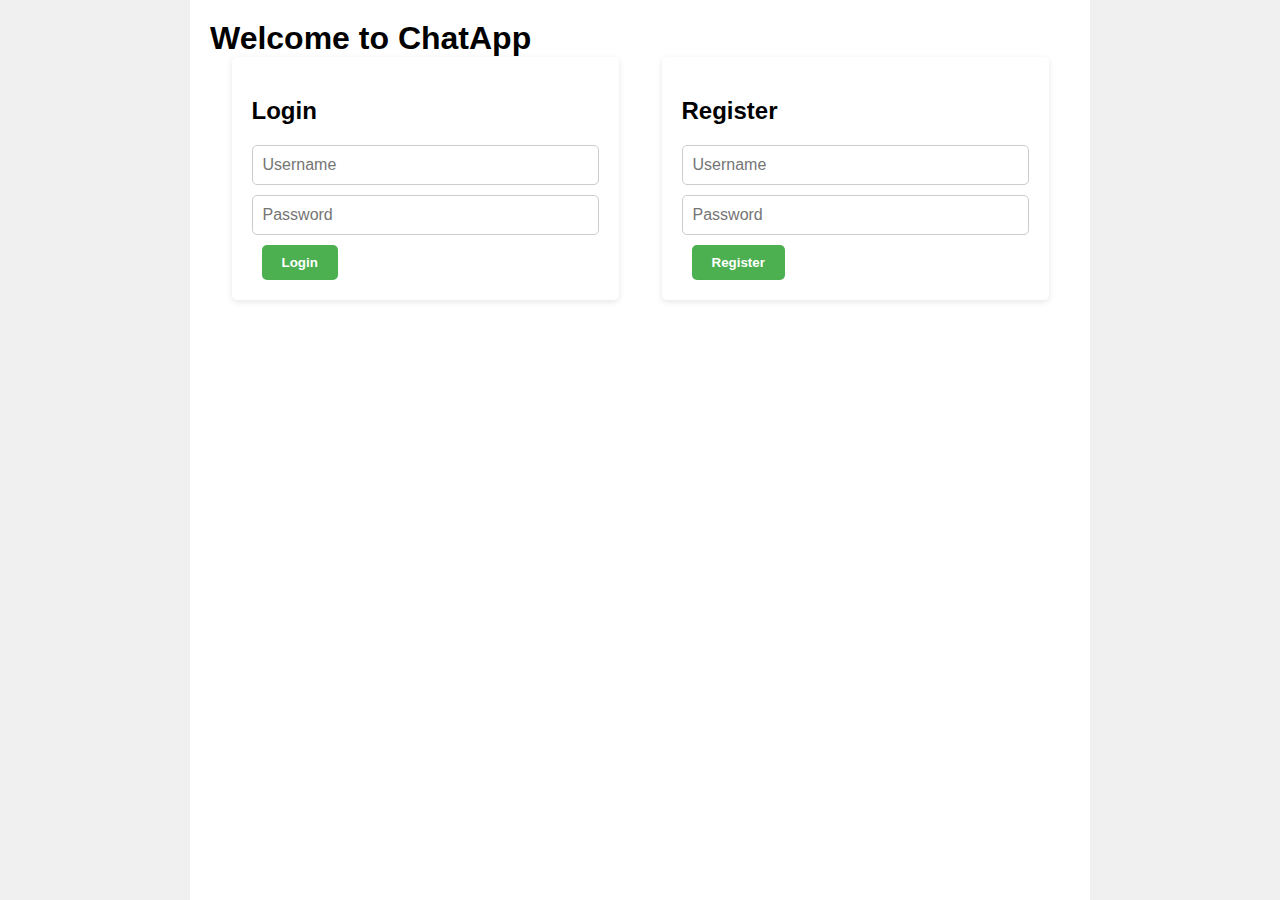
<file: templates/index.html>
<!DOCTYPE html>
<html lang="en">
<head>
<meta charset="UTF-8" />
<meta name="viewport" content="width=device-width, initial-scale=1" />

<title>Chat Forever — Login / Register</title>

<!-- ✅ Google Search Verification -->
<meta name="google-site-verification" content="vt-FvF2rU6cy76sGpKZvwG9s77QPNi2zsIDBFHEuv4k" />

<!-- ✅ SEO Description -->
<meta name="description" content="Chat Forever - Free AI chat website. Create an account to chat for free with AI. No limits, fast, simple." />

<!-- ✅ Sitemap -->
<link rel="sitemap" type="application/xml" href="/static/sitemap.xml">

<link rel="stylesheet" href="/static/css/style.css" />
</head>
<body>
<div class="container">
    <h1>Welcome to ChatApp</h1>
    <div class="forms">
        <form action="/login" method="post" id="loginForm">
            <h2>Login</h2>
            <input type="text" name="username" placeholder="Username" required />
            <input type="password" name="password" placeholder="Password" required />
            <button type="submit">Login</button>
        </form>
        <form action="/register" method="post" id="registerForm">
            <h2>Register</h2>
            <input type="text" name="username" placeholder="Username" required />
            <input type="password" name="password" placeholder="Password" required />
            <button type="submit">Register</button>
        </form>
    </div>
</div>
</body>
</html>
</file>
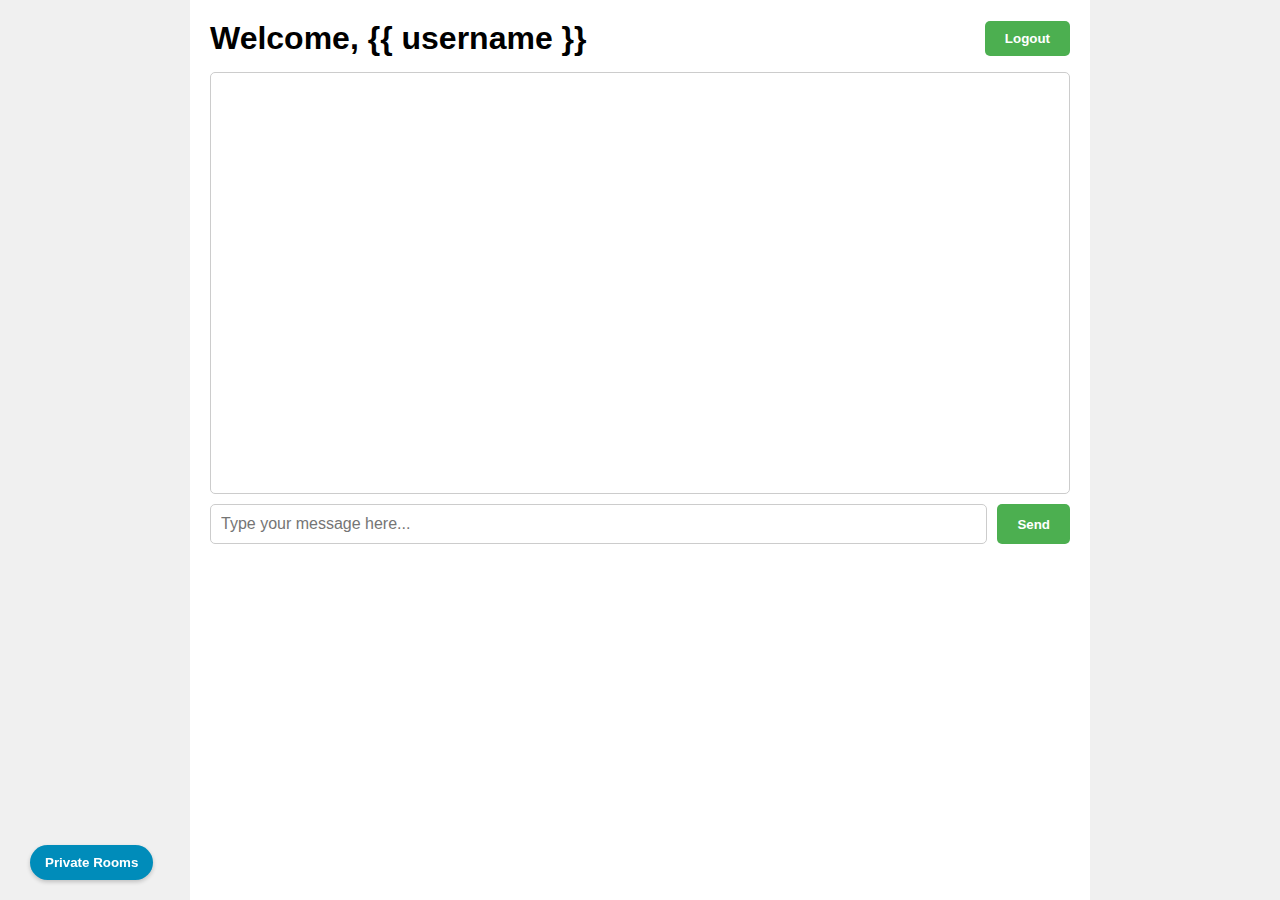
<file: templates/chat.html>
<!DOCTYPE html>
<html lang="en">
<head>
<meta charset="UTF-8" />
<meta name="viewport" content="width=device-width, initial-scale=1" />
<title>Chat Room</title>
<link rel="stylesheet" href="/static/css/style.css" />
<script src="https://cdn.socket.io/4.7.2/socket.io.min.js"></script>
<script src="/static/js/chat.js" defer></script>
</head>
<body>
<div class="container">
    <header>
        <h1>Welcome, {{ username }}</h1>
        <button id="logoutBtn">Logout</button>
    </header>
    <main>
        <section class="chat-section">
            <div id="chatBox" class="chat-box"></div>
            <div class="input-area">
                <input type="text" id="messageInput" placeholder="Type your message here..." autocomplete="off" />
                <button id="sendBtn">Send</button>
            </div>
        </section>
        <aside class="private-room-panel" id="privateRoomPanel">
            <h2>Private Rooms</h2>
            <div class="room-actions">
                <h3>Create Room</h3>
                <input type="text" id="createRoomName" placeholder="Room name" />
                <input type="password" id="createRoomPassword" placeholder="Room password" />
                <button id="createRoomBtn">Create</button>
            </div>
            <div class="room-actions">
                <h3>Join Room</h3>
                <input type="text" id="joinRoomName" placeholder="Room name" />
                <input type="password" id="joinRoomPassword" placeholder="Room password" />
                <button id="joinRoomBtn">Join</button>
            </div>
            <div id="privateRoomError" class="error-msg"></div>
        </aside>
    </main>
    <button id="togglePrivateRooms" class="toggle-private-rooms">Private Rooms</button>
</div>
</body>
</html>
</file>
<file: static/css/style.css>
body, html {
    margin: 0;
    padding: 0;
    font-family: Arial, sans-serif;
    height: 100%;
    background: #f0f0f0;
}

.container {
    max-width: 900px;
    margin: auto;
    background: white;
    padding: 20px;
    box-sizing: border-box;
    min-height: 100vh;
    display: flex;
    flex-direction: column;
}

header {
    display: flex;
    justify-content: space-between;
    align-items: center;
    margin-bottom: 15px;
}

h1 {
    margin: 0;
}

main {
    display: flex;
    flex-grow: 1;
}

.chat-section {
    flex: 3;
    display: flex;
    flex-direction: column;
}

.chat-box {
    border: 1px solid #ccc;
    background: #fff;
    height: 400px;
    padding: 10px;
    overflow-y: auto;
    margin-bottom: 10px;
    border-radius: 5px;
}

.input-area {
    display: flex;
}

input[type="text"], input[type="password"] {
    flex-grow: 1;
    padding: 10px;
    font-size: 1em;
    border: 1px solid #ccc;
    border-radius: 5px;
}

button {
    padding: 10px 20px;
    margin-left: 10px;
    background-color: #4CAF50;
    border: none;
    color: white;
    font-weight: bold;
    border-radius: 5px;
    cursor: pointer;
}

button:hover {
    background-color: #45a049;
}

.private-room-panel {
    flex: 1;
    background: #eee;
    border-left: 1px solid #ccc;
    padding: 10px;
    box-sizing: border-box;
    display: none;
    flex-direction: column;
    border-radius: 0 5px 5px 0;
}

.room-actions {
    margin-bottom: 20px;
}

.error-msg {
    color: red;
    font-weight: bold;
    min-height: 20px;
}

.toggle-private-rooms {
    position: fixed;
    bottom: 20px;
    left: 20px;
    padding: 10px 15px;
    background-color: #008CBA;
    border: none;
    color: white;
    font-weight: bold;
    border-radius: 50px;
    cursor: pointer;
    box-shadow: 0 2px 4px rgba(0,0,0,0.2);
}

.toggle-private-rooms:hover {
    background-color: #007B9E;
}

.forms {
    display: flex;
    justify-content: space-around;
}

.forms form {
    background: #fff;
    padding: 20px;
    border-radius: 5px;
    width: 45%;
    box-sizing: border-box;
    box-shadow: 0 2px 6px rgba(0,0,0,0.1);
}

.forms input {
    display: block;
    width: 100%;
    margin: 10px 0;
    padding: 10px;
    font-size: 1em;
    box-sizing: border-box;
}
</file>
